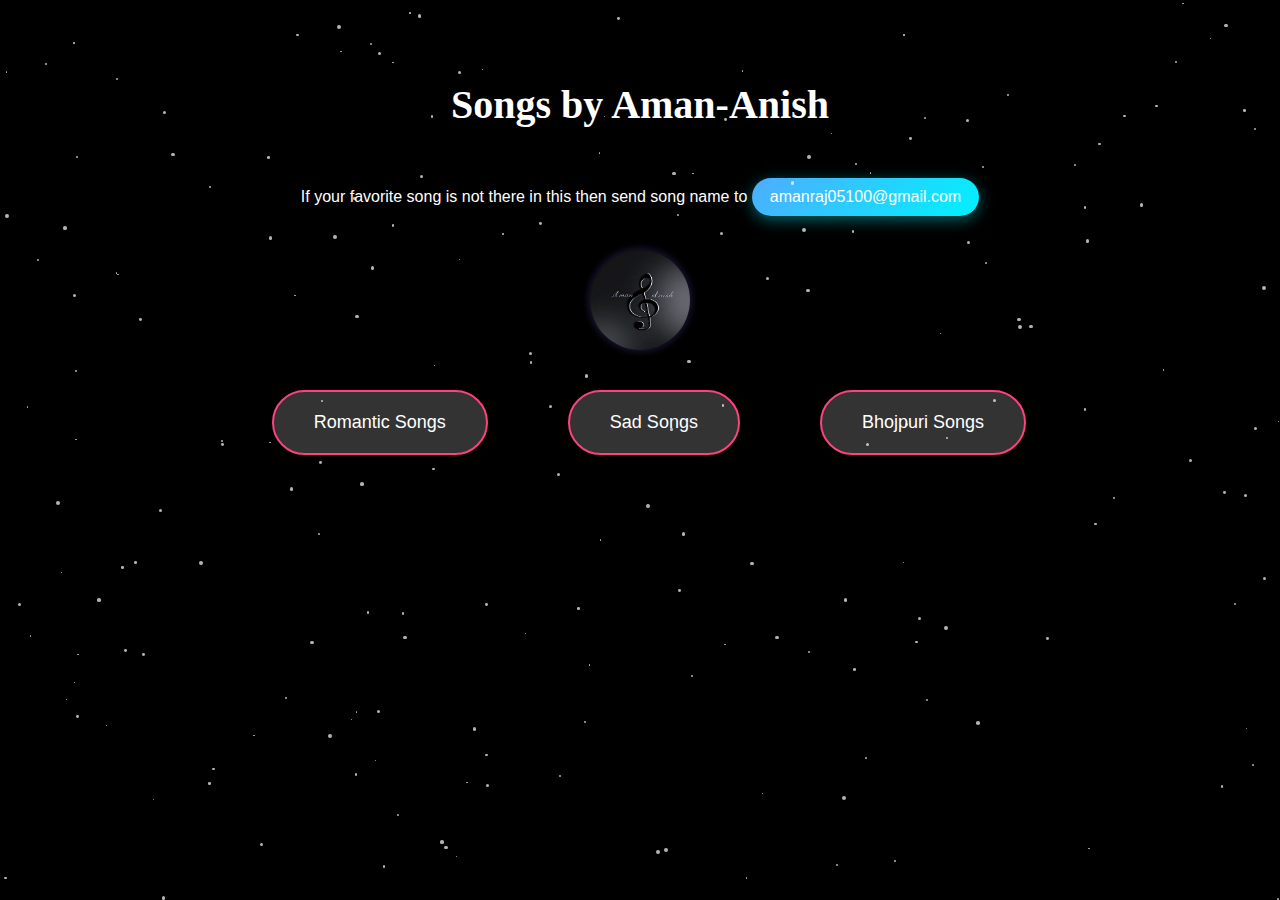
<file: index.html>
<!DOCTYPE html>
<html lang="en">
<head>
    <meta charset="UTF-8">
    <meta name="viewport" content="width=device-width, initial-scale=1.0, maximum-scale=1.0, user-scalable=no">
    <link rel="icon" href="images/logo.png" type="image/png">
    <title>Songs by Aman-Anish</title>
    <link rel="stylesheet" href="home.css">
</head>
<body>
    <!-- Full-page starry background -->
    <div id="stars"></div>

    <div>
        <h1>Songs by Aman-Anish</h1>
      <p>If your favorite song is not there in this then send song name to <a href="mailto:amanraj05100@gmail.com" class="email-link">amanraj05100@gmail.com</a>
</p>
        <img src="images/logo-2.png" alt="Logo 2" class="logo">
        <button class="button" onclick="window.location.href='romantic.html'">Romantic Songs</button>
        <button class="button" onclick="window.location.href='sad.html'">Sad Songs</button>
        <button class="button" onclick="window.location.href='bhojpuri.html'">Bhojpuri Songs</button>
    </div>

    <script src="home.js"></script>
</body>
</html>
</file>
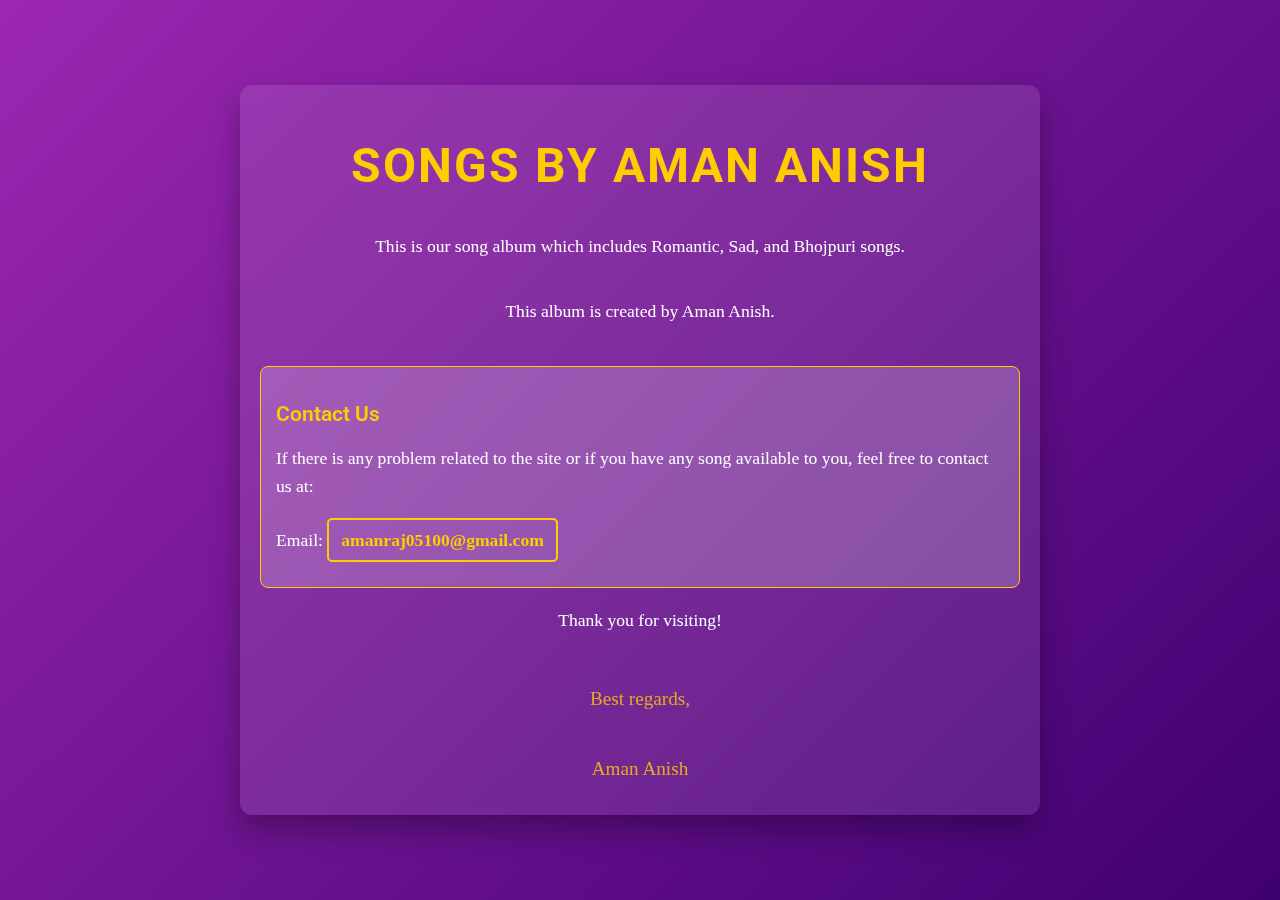
<file: about.html>
<!DOCTYPE html>
<html lang="en">
<head>
    <meta charset="UTF-8">
    <meta name="viewport" content="width=device-width, initial-scale=1.0">
    <title>Album by Aman Anish</title>
    <link href="https://fonts.googleapis.com/css2?family=Poppins:wght@300;600&family=Roboto:wght@400;700&display=swap" rel="stylesheet">
    <style>
        body {
            font-family: Cursive;
            margin: 0;
            padding: 0;
            background: linear-gradient(135deg, #9c27b0, #3f0071);
            color: #fff;
            display: flex;
            justify-content: center;
            align-items: center;
            height: 100vh;
            text-align: center;
            overflow-x: hidden;  /* Prevent horizontal overflow */
            width: 100%;
        }

        .container {
            background-color: rgba(255, 255, 255, 0.1);
            border-radius: 12px;
            padding: 20px;
            width: 100%;
            max-width: 800px;
            box-shadow: 0 15px 30px rgba(0, 0, 0, 0.3);
            backdrop-filter: blur(10px);
            animation: fadeIn 1.5s ease-in-out;
            display: flex;
            flex-direction: column;
            align-items: center;
            justify-content: center;
            box-sizing: border-box;  /* Ensure padding does not cause overflow */
            overflow-x: hidden;  /* Prevent any child element from overflowing horizontally */
        }

        @keyframes fadeIn {
            0% {
                opacity: 0;
                transform: translateY(20px);
            }
            100% {
                opacity: 1;
                transform: translateY(0);
            }
        }

        h1 {
            font-family: 'Roboto', sans-serif;
            font-weight: 700;
            font-size: 3em;
            color: #ffcc00;
            text-transform: uppercase;
            letter-spacing: 2px;
            margin-bottom: 20px;
            word-wrap: break-word;
            white-space: normal;
            overflow-wrap: break-word;  /* Ensure long words break */
        }

        p {
            font-size: 1.1em;
            line-height: 1.6;
            font-weight: 300;
            margin-bottom: 20px;
            word-wrap: break-word;
            white-space: normal;
        }

        .contact-info {
            background: rgba(255, 255, 255, 0.2);
            padding: 15px;
            border-radius: 8px;
            margin-top: 20px;
            border: 1px solid #ffcc00;
            width: 100%;
            max-width: 100%;
            text-align: left;
            box-sizing: border-box;
            overflow-x: hidden;
        }

        .contact-info h3 {
            font-family: 'Roboto', sans-serif;
            font-weight: 600;
            font-size: 1.3em;
            color: #ffcc00;
            margin-bottom: 15px;
        }

        .contact-info p {
            font-size: 1.1em;
            margin-bottom: 10px;
        }

        .contact-info a {
            color: #ffcc00;
            text-decoration: none;
            font-weight: 600;
            transition: color 0.3s ease;
            border: 2px solid #ffcc00;
            padding: 6px 12px;
            border-radius: 5px;
            display: inline-block;
        }

        .contact-info a:hover {
            color: #fff;
            background-color: #ffcc00;
            border-color: #ffcc00;
        }

        .footer {
            margin-top: 30px;
            font-size: 1.2em;
            font-weight: 400;
            color: #ffcc00;
            opacity: 0.8;
            margin-bottom: 10px;
        }

        /* Media Query for Phones */
        @media (max-width: 600px) {
            body {
                padding: 0 10px;  /* Padding for small screens */
                width: 100%;
            }

            h1 {
                font-size: 2em;
                margin-bottom: 15px;
                word-wrap: break-word;
                white-space: normal;
                overflow-wrap: break-word;  /* Ensure long words break */
            }

            p {
                font-size: 1em;
                margin-bottom: 15px;
            }

            .container {
                padding: 15px;
                width: 100%;
                max-width: 100%;
                margin: 0;
                box-sizing: border-box;
                overflow-x: hidden;  /* Prevent horizontal overflow */
            }

            .contact-info {
                width: 100%;
                max-width: 100%;
                margin-top: 15px;
                padding: 10px;
                box-sizing: border-box;
                overflow-x: hidden;  /* Prevent horizontal overflow */
            }

            .footer {
                font-size: 1em;
                margin-top: 20px;
                margin-bottom: 0;
            }
        }
    </style>
</head>
<body>

    <div class="container">
        <h1>Songs by Aman Anish</h1>
        <p>This is our song album which includes Romantic, Sad, and Bhojpuri songs.</p>
        <p>This album is created by Aman Anish.</p>

        <div class="contact-info">
            <h3>Contact Us</h3>
            <p>If there is any problem related to the site or if you have any song available to you, feel free to contact us at:</p>
            <p>Email: <a href="mailto:amanraj05100@gmail.com">amanraj05100@gmail.com</a></p>
        </div>

        <p>Thank you for visiting!</p>
        <p class="footer">Best regards,</p>
        <p class="footer">Aman Anish</p>
    </div>

</body>
</html>
</file>
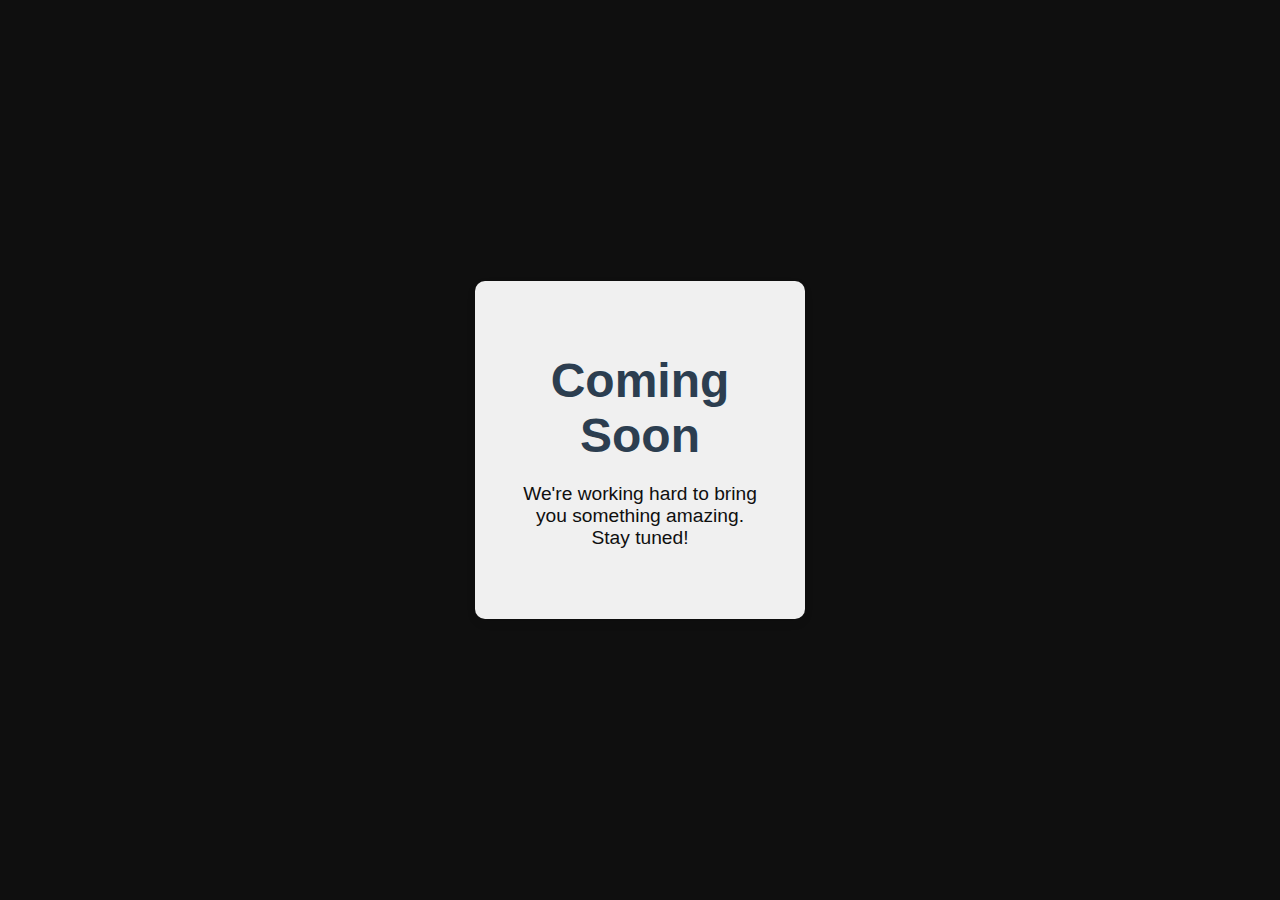
<file: bhojpuri2.html>
<!DOCTYPE html>
<html lang="en">
<head>
    <meta charset="UTF-8">
    <meta name="viewport" content="width=device-width, initial-scale=1.0">
    <link rel="icon" href="images/logo.png" type="image/png">
    <title>Coming Soon</title>
    <style>
        body {
            font-family: Arial, sans-serif;
            text-align: center;
            background-color: #0f0f0f;
            color: #0f0f0f;
            display: flex;
            justify-content: center;
            align-items: center;
            height: 100vh;
            margin: 0;
        }
        .container {
            max-width: 250px;
            padding: 40px;
            background-color: #f0f0f0;
            border-radius: 10px;
            box-shadow: 0 4px 8px rgba(0,0,0,0.1);
        }
        h1 {
            font-size: 3em;
            margin-bottom: 20px;
            color: #2c3e50;
        }
        p {
            font-size: 1.2em;
            margin-bottom: 30px;
        }
        .countdown {
            font-size: 1.5em;
            font-weight: bold;
            color: #000;
            font-family: cursive;
        }
    </style>
</head>
<body>
    <div class="container">
        <h1>Coming Soon</h1>
        <p>We're working hard to bring you something amazing. Stay tuned!</p>
        <div class="countdown" id="countdown"></div>
    </div>

    <script>
        // Set the date we're counting down to (change this to your launch date)
        const countDownDate = new Date("June 26, 2025 00:00:00").getTime();

        // Update the countdown every 1 second
        const countdownFunction = setInterval(function() {
            // Get today's date and time
            const now = new Date().getTime();
            
            // Find the distance between now and the countdown date
            const distance = countDownDate - now;
            
            // Time calculations for days, hours, minutes and seconds
            const days = Math.floor(distance / (1000 * 60 * 60 * 24));
            const hours = Math.floor((distance % (1000 * 60 * 60 * 24)) / (1000 * 60 * 60));
            const minutes = Math.floor((distance % (1000 * 60 * 60)) / (1000 * 60));
            const seconds = Math.floor((distance % (1000 * 60)) / 1000);
            
            // Display the result
            document.getElementById("countdown").innerHTML = days + "d " + hours + "h "
            + minutes + "m " + seconds + "s ";
            
            // If the countdown is finished, write some text
            if (distance < 0) {
                clearInterval(countdownFunction);
                document.getElementById("countdown").innerHTML = "We are coming livr soon!";
            }
        }, 1000);
    </script>
</body>
</html>
</file>
<file: home.css>
body {
    font-family: 'Arial', sans-serif;
    background-color: #000000;
    color: #ffffff;
    margin: 0;
    padding: 0;
    display: flex;
    flex-direction: column;
    align-items: center;
    min-height: 100vh;
    text-align: center;
    position: relative;
}

h1 {
    font-size: 2.5em;
    margin-bottom: 50px;
    font-family: Cursive;
    color: #fff;
    text-shadow: 3px 3px 12px rgba(0, 0, 0, 0.7);
}

.email-link {
    display: inline-block;
    font-family: 'Segoe UI', Tahoma, Geneva, Verdana, sans-serif;
    font-size: 1rem;
    color: #ffffff;
    background: linear-gradient(135deg, #4facfe 0%, #00f2fe 100%);
    padding: 10px 18px;
    border-radius: 30px;
    text-decoration: none;
    transition: all 0.3s ease;
    box-shadow: 0 4px 15px rgba(0, 242, 255, 0.4);
}

.email-link:hover {
    background: linear-gradient(135deg, #00f2fe 0%, #4facfe 100%);
    transform: scale(1.05);
    box-shadow: 0 6px 20px rgba(0, 242, 255, 0.6);
}

.logo {
    width: 100px;
    height: 100px;
    border-radius: 50%;
    box-shadow: 0 10px 20px rgba(0, 0, 0, 0.15), 0 0 10px rgba(106, 90, 205, 0.4);
    transition: transform 0.3s ease, box-shadow 0.3s ease;
    object-fit: cover;
    display: block;
    margin: 0 auto 20px;
    outline: none;
}

.logo:hover {
    transform: scale(1.1) rotate(3deg);
    box-shadow: 0 12px 24px rgba(0, 0, 0, 0.2), 0 0 12px rgba(0, 191, 255, 0.5);
}

.button {
    background-color: #333333;
    border: 2px solid #ff4081;
    color: white;
    padding: 20px 40px;
    text-align: center;
    text-decoration: none;
    display: inline-block;
    font-size: 18px;
    margin: 20px;
    border-radius: 50px;
    cursor: pointer;
    transition: all 0.3s ease;
    box-shadow: 0 4px 8px rgba(0, 0, 0, 0.6);
    animation: glow 1.5s ease-in-out infinite alternate;
}

.button:hover {
    background-color: #444444;
    transform: translateY(-4px);
    border-color: #ff80ab;
    box-shadow: 0 6px 14px rgba(0, 0, 0, 0.8);
}

.button:active {
    background-color: #555555;
    transform: translateY(2px);
    box-shadow: 0 4px 8px rgba(0, 0, 0, 0.8);
}

.button:focus {
    outline: none;
}

@keyframes glow {
    0% {
        text-shadow: 0 0 8px rgba(255, 255, 255, 0.8),
                    0 0 15px rgba(255, 255, 255, 0.5),
                    0 0 20px rgba(255, 0, 150, 0.8);
    }
    100% {
        text-shadow: 0 0 25px rgba(255, 255, 255, 1),
                    0 0 35px rgba(255, 0, 150, 1),
                    0 0 50px rgba(255, 0, 150, 1);
    }
}
</file>
